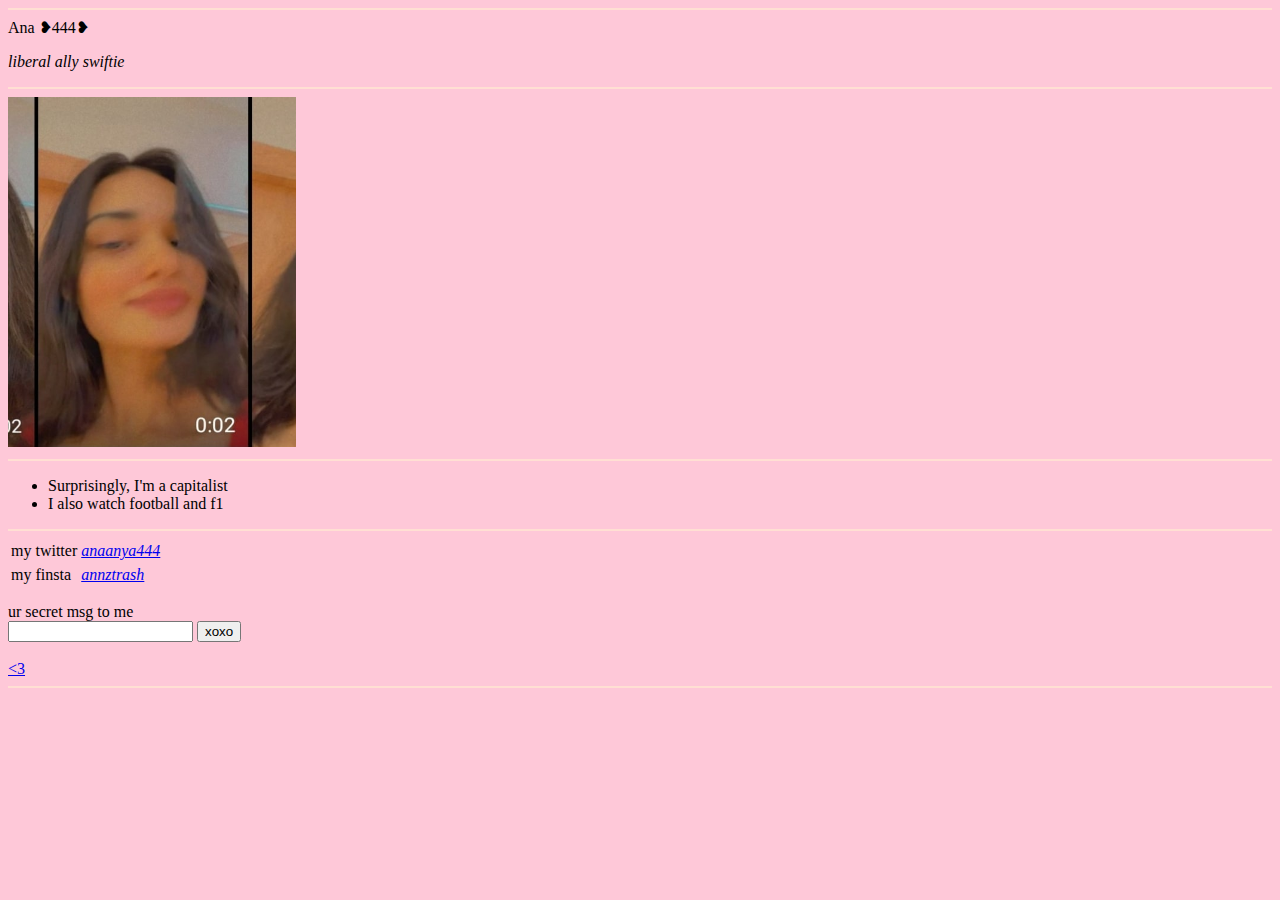
<file: index.html>
<!DOCTYPE html>
<html lang="en" dir="ltr">

<head>
  <meta charset="utf-8">
  <title>Ananys's Personal Website</title>
  <link rel="stylesheet" href="css/styles.css">

</head>

<hr>

<body style="background-color: #FEC8D8;" <h1> Ana ❥444❥ </h1>
  <p> <em> liberal ally swiftie </em>
  </p>
  <hr />
  <img src="myImg.jpeg" width="288" height="350">
  <hr>
  <ul>
    <li>Surprisingly, I'm a capitalist</li>
    <!--HTML collapsing white space -->
    <li>I also watch football and f1</li>
  </ul>
  <hr />
  <table>
    <tr>
      <td>my twitter </td>
      <td><a href="https://twitter.com/anaanya444"><em>anaanya444</em></a> </td>

    <tr>

    <tr>
      <td>my finsta</td>
      <td><a href="https://instagram.com/annztrash"><em>annztrash</em></a> </td>
    </tr>
      </table>
       <p>

       </p>
         <form class=" " action = "mailto:ananya07sk@gmail.com" method = "post" enctype= "plain/text">
           <label> ur secret msg to me </label> <br>
           <input type="text" >

          <input type="submit" value="xoxo">
         </form>

     <br >
        <a href="acad.html">
          <3 </a>
<hr />

</body>

</html>
</file>
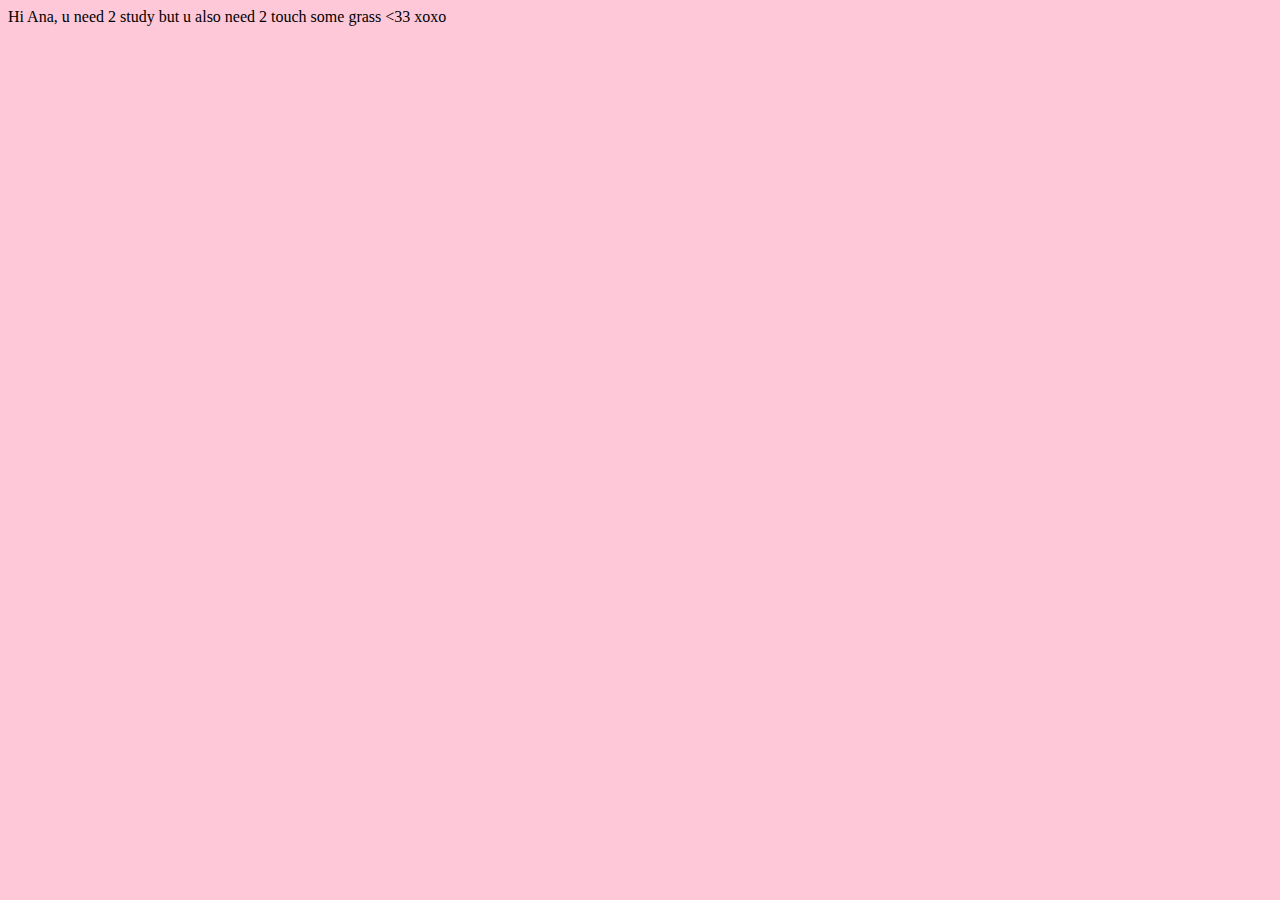
<file: acad.html>
<!DOCTYPE html>
<html lang="en" dir="ltr">
  <head>
    <meta charset="utf-8">
    <title></title>
    <link rel="stylesheet" href="css/styles.css">
  </head>
  <body>
    Hi Ana, u need 2 study but u also need 2 touch some grass <33 xoxo
  </body>
</html>
﻿
​
</file>
<file: css/styles.css>
body{
  background-color: #FEC8D8;
}
h1{
  color: red;
}
hr{
  background-color: #FFDFD3;
  border-style: none;
  height: 2px;
  width: 100%;
}
</file>
